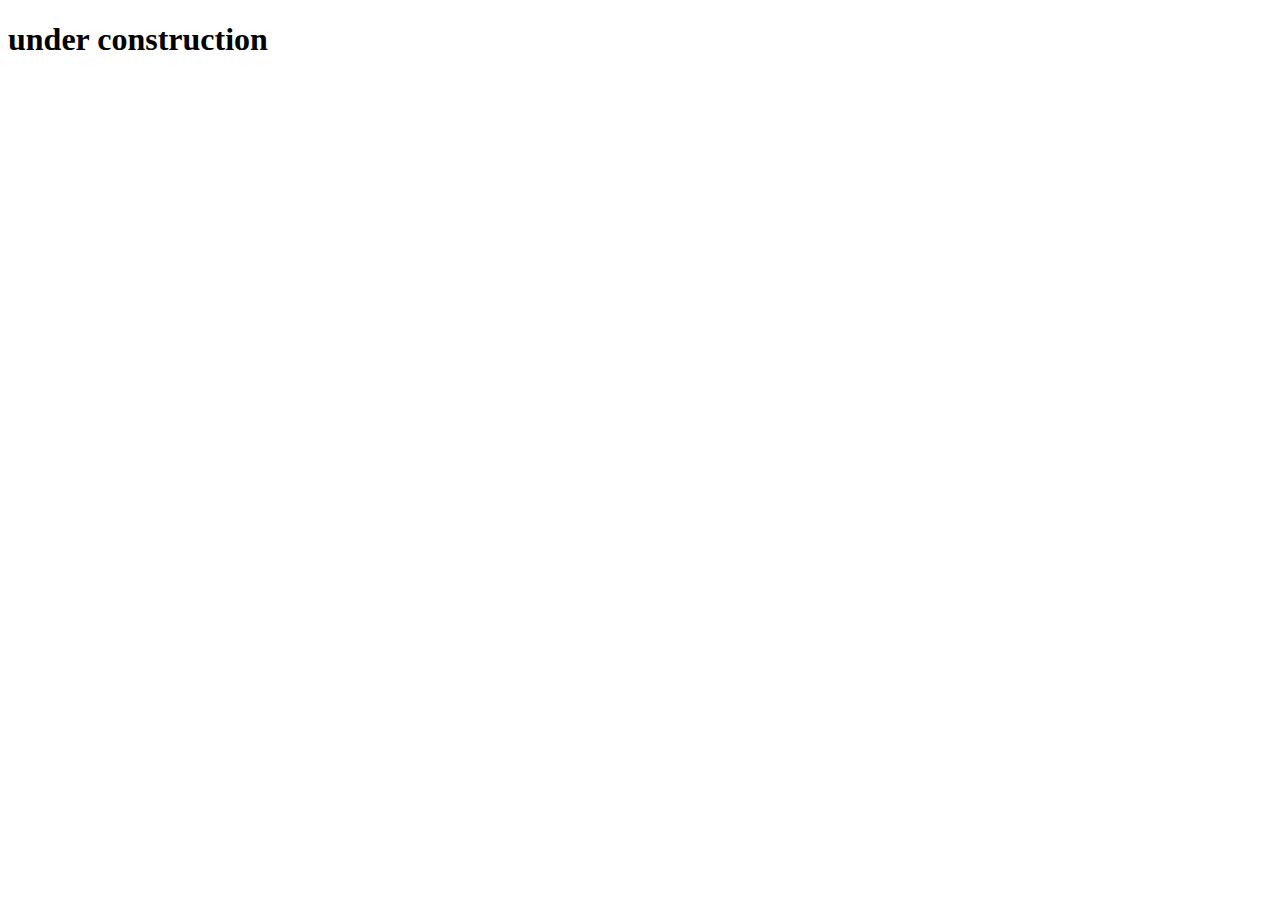
<file: port.html>
<!DOCTYPE html>
<html lang="en">
<head>
    <meta charset="UTF-8">
    <meta name="viewport" content="width=device-width, initial-scale=1.0">
    <title>Document</title>
</head>
<body>
    <h1>under construction</h1>
</body>
</html>
</file>
